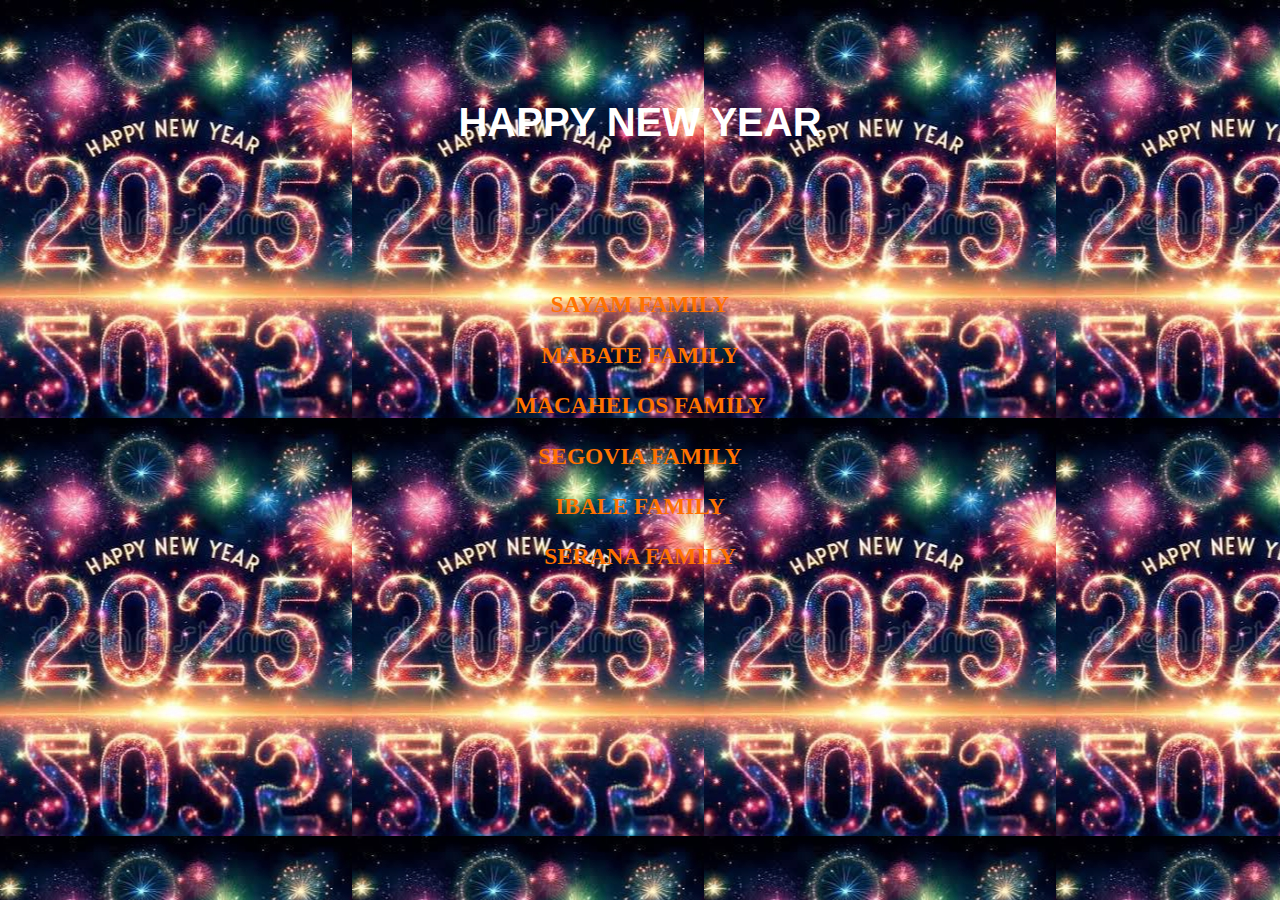
<file: happynewyear.html>
<!DOCTYPE html>
<html>

<head>
 <meta charset="UTF-8">
 <meta name="viewport" content="width=device-width, initial-scale=1">
 <link rel="stylesheet" href="style1.css">
 <title>Happy New Year</title>
</head>

<body>
 <div class="main">
 <h1 class="headtext">HAPPY NEW YEAR</h1>
 <br/>
 <div class="box">
   <h3> SAYAM FAMILY </h3>
 <h3> MABATE FAMILY</h3> 
 <h3> MACAHELOS FAMILY</h3>
 <h3> SEGOVIA FAMILY </h3>
 <h3> IBALE FAMILY</h3>
 <h3> SERANA FAMILY</h3>
 </div>
 </div>
</body>

</html>
</file>
<file: style1.css>
body {
 font-size: 15pt;
background-image: url('back.jpg');
}
.main {
 padding: 0;
 margin: 0;
}
.headtext {
 text-align: center; /* Center horizontally */
  margin: 100px auto; /* Add some margin */
  font-size: 2em;
  font-family: sans-serif;
  color: #FFFFFF;
}
.head {
 width: 100%;
 height: 700px;
 color: #ff7200;
 
}
h3 {
 
 color: #FF7200;
 text-align: center;
}
.fam {
 width: 300px;
 height: 500px;
 padding: 10px;
 backdrop-filter: blur(10px);
}
</file>
